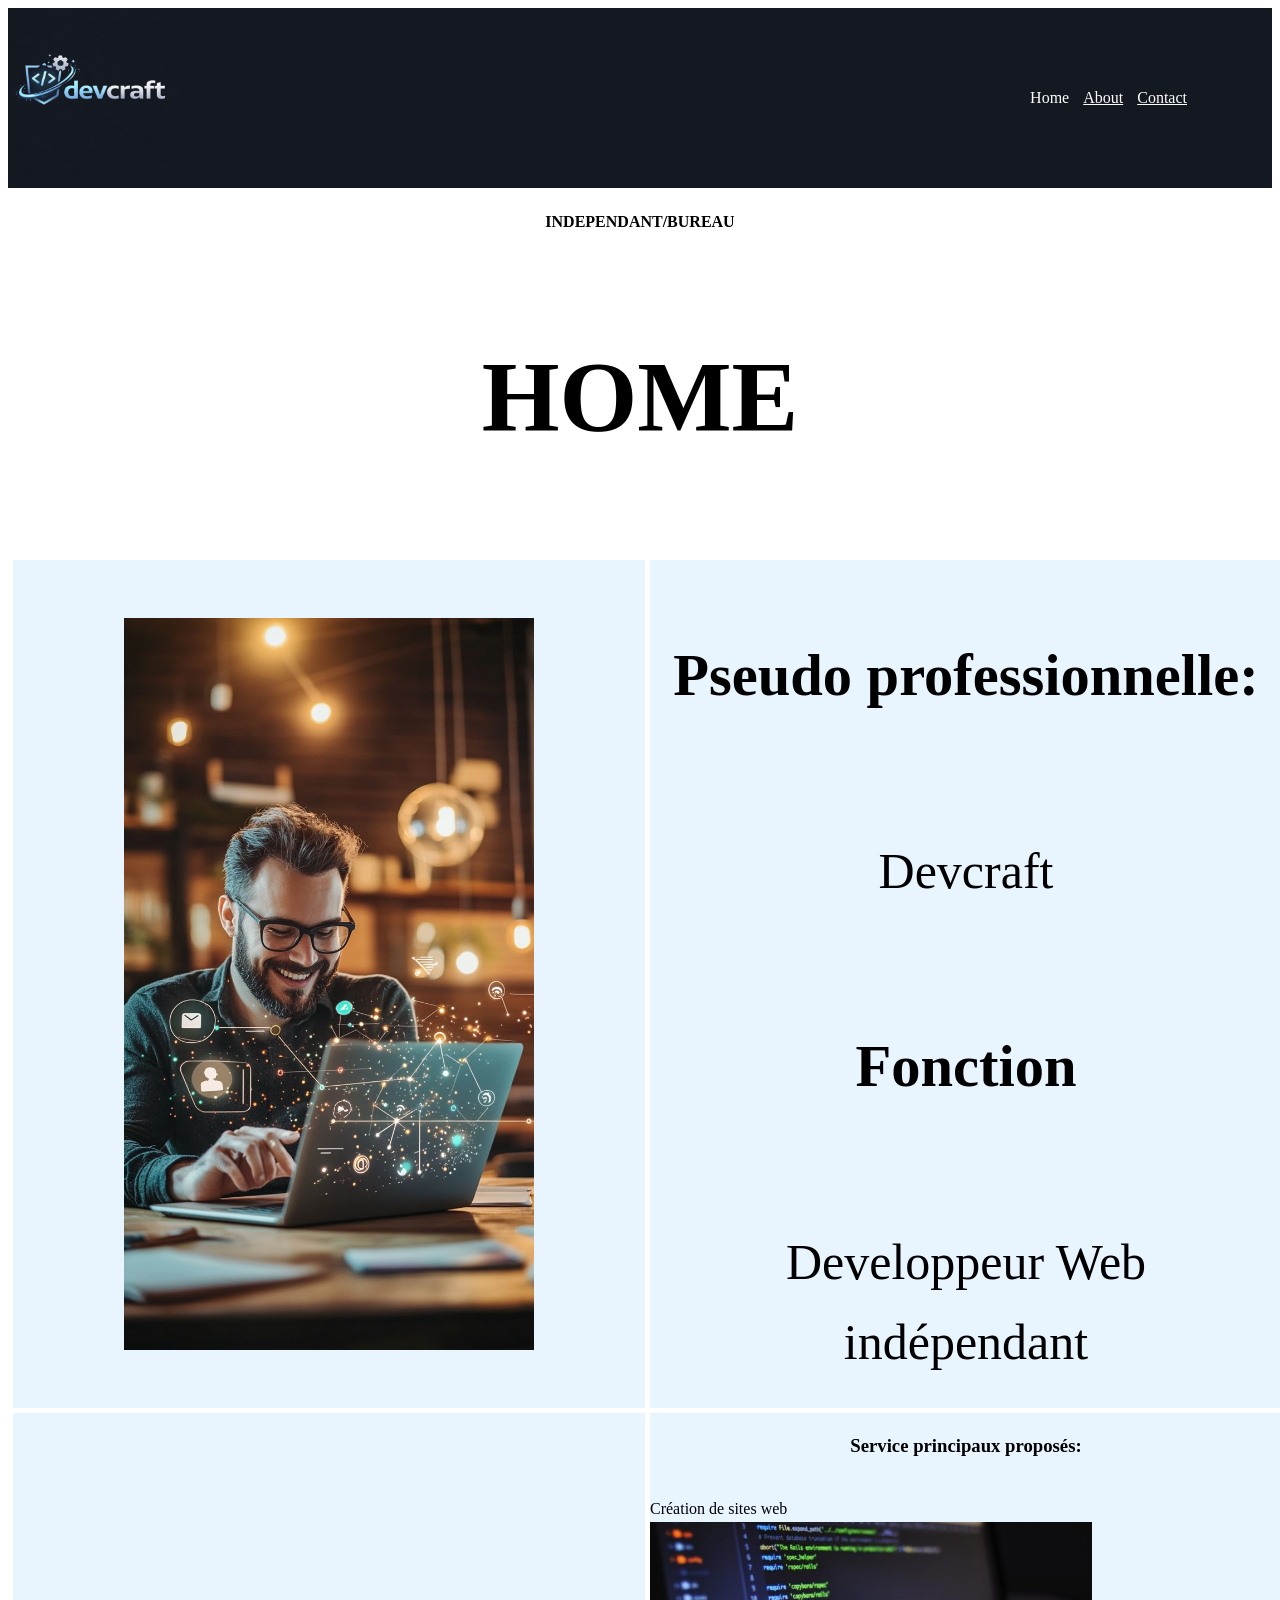
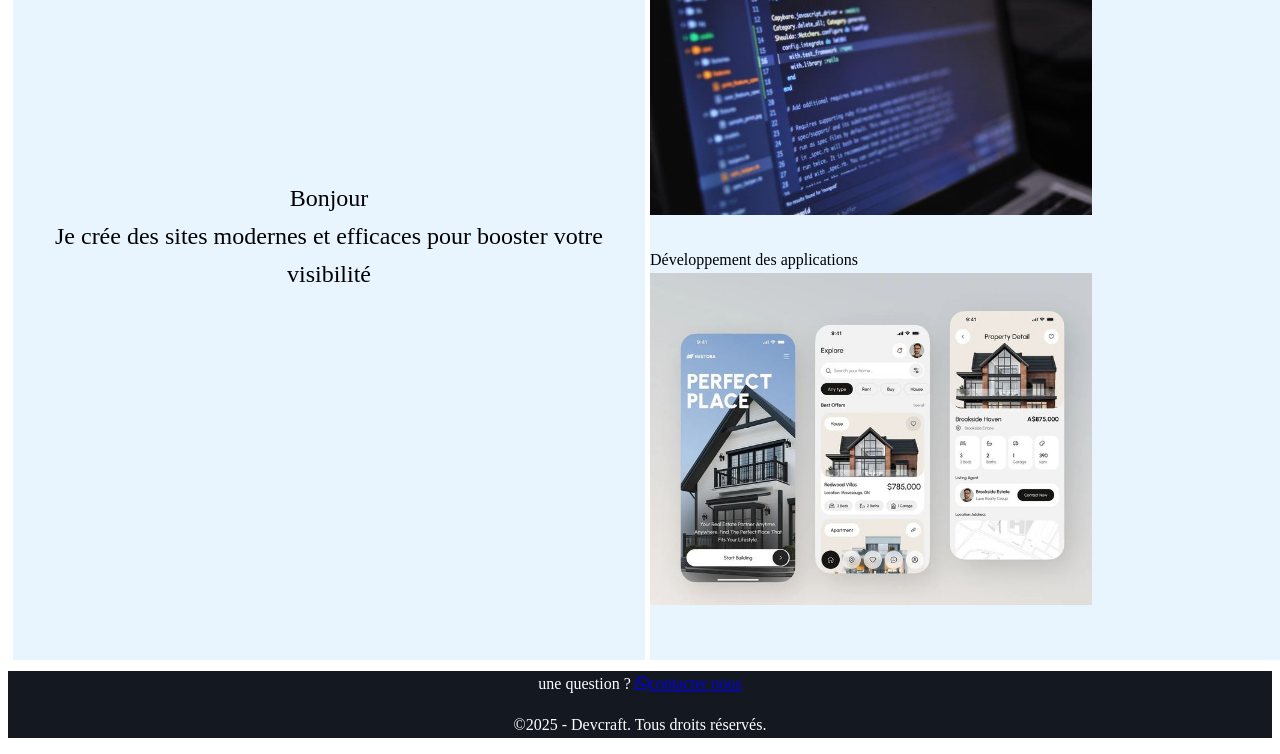
<file: index.html>
<!DOCTYPE html>
<html lang="fr">
    <head>
        <meta charset="UTF-8">
        <meta name="viewport" content="width=device-width, initial-scale=1.0">
        <title> Devcraft</title>
        <link rel="stylesheet" href="pro.css">
        <link rel="stylesheet" href="https://cdnjs.cloudflare.com/ajax/libs/font-awesome/6.5.0/css/all.min.css">  
    </head>
    <body>
        <header>
            <div class="Logo">
                <img src="olivier.jpeg" alt="Mon logo">
            </div>
            <div class="onglet">
                <a>Home</a>
                <a href="pro2.html" class="about">About</a>
                <a href="contact.html" class="contact">Contact</a>
            </div>
        </header>
        <main>
            <section class="ban">
                <div class="banner">
                    <h4>INDEPENDANT/BUREAU</h4>
                    <h1>HOME</h1>
                </div>
            </section>
            <section class="information">
                <div class="pseudo">
                    <img src="sam.jpeg" alt="photo professionnelle">
                </div>
                <div class="titre">
                        <h3>Pseudo professionnelle:</h3>
                        <p>Devcraft</p>
                        <h3>Fonction</h3>
                        <p> Developpeur Web indépendant</p>
                </div>
                <div class="slogan">
                    <p>
                        Bonjour <br>Je crée des sites modernes et efficaces pour booster votre visibilité
                    </p>
                </div>
                <div class="egslogan">
                    <h3> Service principaux proposés:</h3> 
                    <p>
                        Création de sites web
                        <img src="john.jpeg" alt="exemple de slogan" title="Création de site vitrines divers ou promotionel pour une meilleure accessibilité et visibilité de vos services">
                    </p>
                    <p>
                        Développement des applications
                        <img src="lilian.jpeg" alt="exemple de slogan" title="Création des applis web ou mobile selon vos besoins,écoles,restaurations,surveillance...">
                    </p>
                </div>
            </section>
        </main>
        <footer>
            <p>
				une question ?
				<a href="https://wa.me/" target="_blank" class="contacter"><i class="fa-brands fa-whatsapp"></i>contacter nous </a>
			</p>	
			<p>&copy;2025 - Devcraft. Tous droits réservés.</p>
        </footer>
    </body>
</html>
</file>
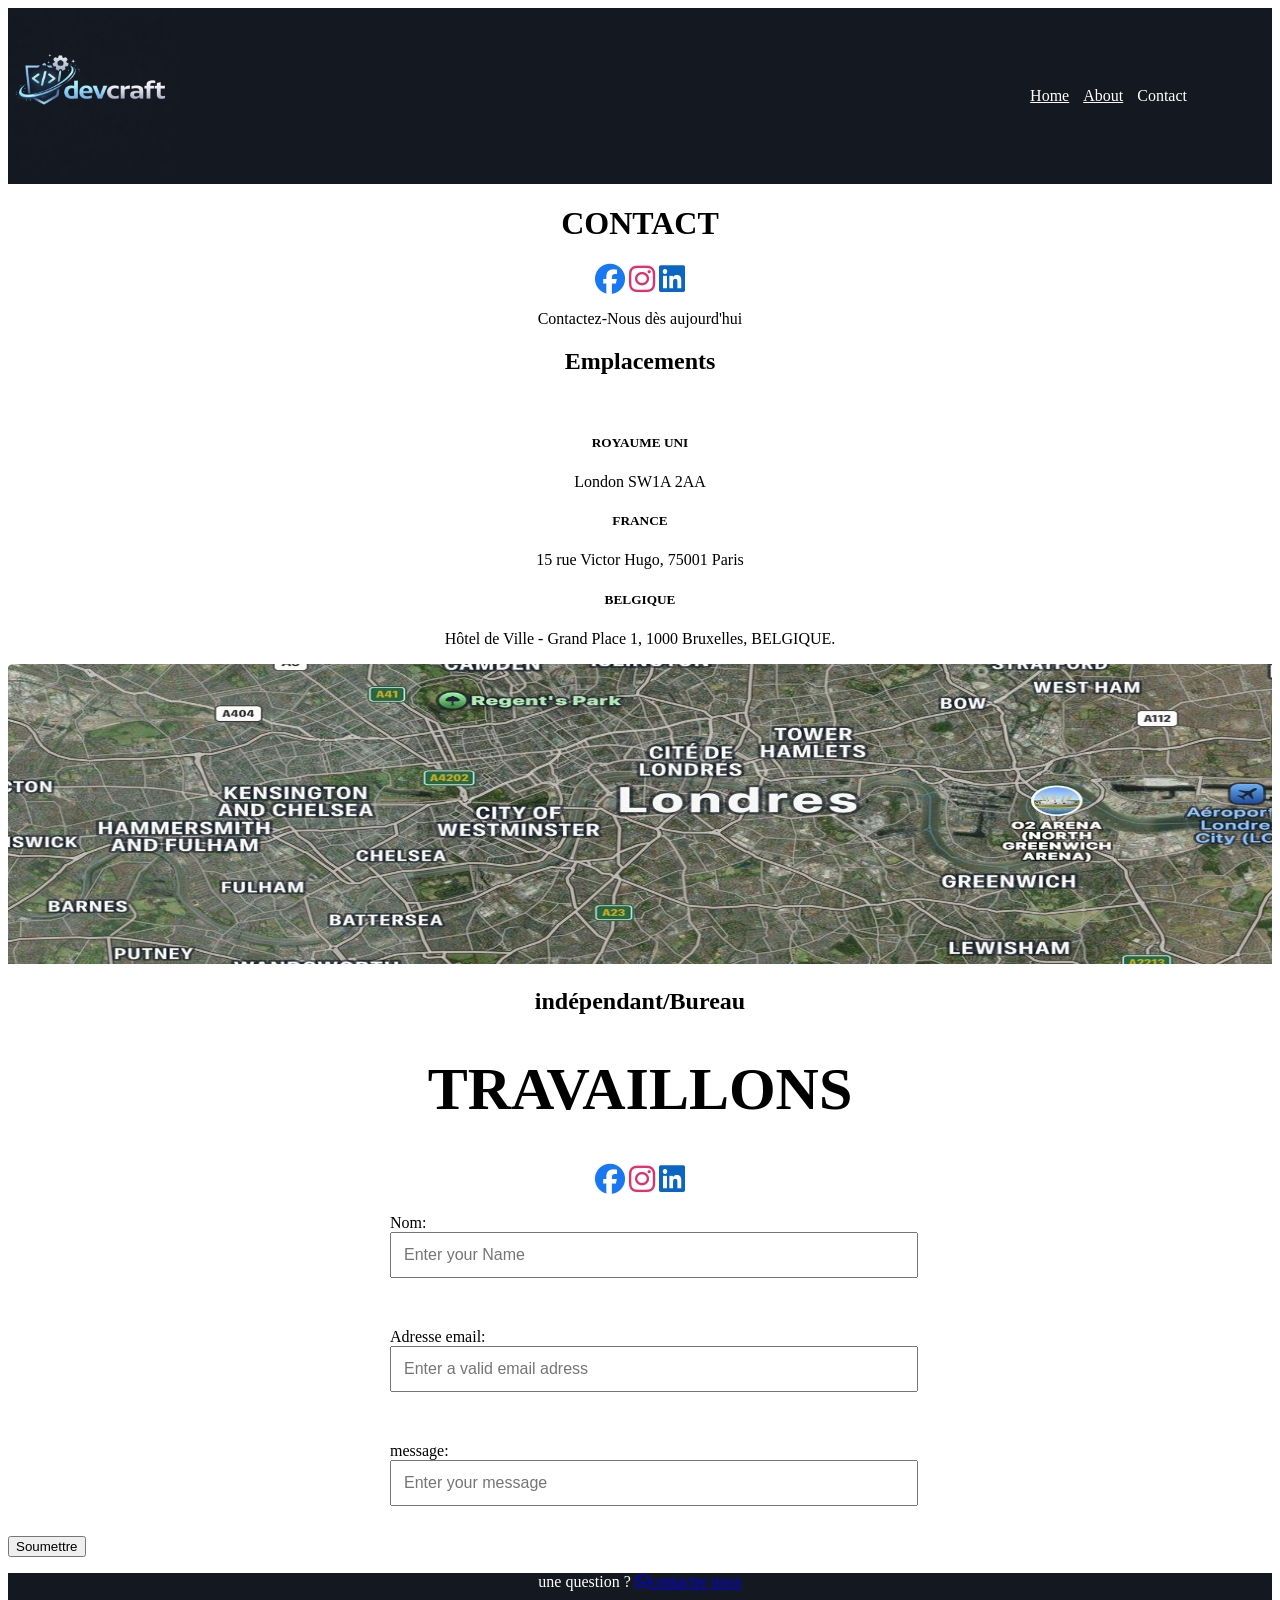
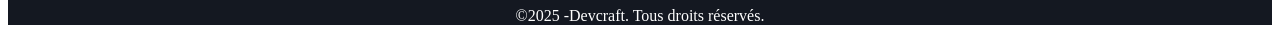
<file: contact.html>
<!DOCTYPE HTML>
<html>
	<head>
		<meta charset="utf-8">
        <meta name="viewport" content="width=device-width, initial-scale=1.0">
		<title>Devcraft</title>
        <link rel="stylesheet" href="pro3.css">
		<link rel="stylesheet" href="https://cdnjs.cloudflare.com/ajax/libs/font-awesome/6.5.0/css/all.min.css"/>
		
		
	</head>
	<body>
	    <header>
            <div class="Logo">
                <img src="olivier.jpeg" alt="Mon logo" width="100">
            </div>
            <div class="onglet">
                <a href="index.html" class="home">Home</a>
                <a href="pro2.html" class="about">About</a>
                <a>Contact</a>
            </div>
        </header>
		
		<main>
            <div class="banner">
                <h1>CONTACT</h1>
                <a href="https://facebook.com" target="_blank"><i class="fa-brands fa-facebook" style="font-size: 30px; color: #1877f2;"></i></a>
                <a href="https://instagram.com" target="_blank"><i class="fa-brands fa-instagram" style="font-size: 30px;color: #E1306C;"></i></a>
                <a href="https://linkedin.com" target="_blank"><i class="fa-brands fa-linkedin" style="font-size: 30px;color:#0a66c2"></i></a>
            </div>
            <div class="bannerinfo">
                <p>Contactez-Nous dès aujourd'hui</p>
                <h2>Emplacements</h2>
                <br><h5>ROYAUME UNI</h5>
                <p>London SW1A 2AA </P>
                <h5>FRANCE</h5>
                <p> 15 rue Victor Hugo, 75001 Paris</p>
                <h5>BELGIQUE</h5>
                <p>Hôtel de Ville - Grand Place 1, 1000 Bruxelles, BELGIQUE. </p>
            </div>
            <div class="local">
                <img src="london3.jpeg">
            </div>
            <div class="info">
                <h2>indépendant/Bureau</h2>
                <h1>TRAVAILLONS</h1>
                <a href="https://facebook.com" target="_blank"><i class="fa-brands fa-facebook" style="font-size: 30px; color: #1877f2;"></i></a>
                <a href="https://instagram.com" target="_blank"><i class="fa-brands fa-instagram" style="font-size: 30px;color: #E1306C"></i></a>
                <a href="https://linkedin.com" target="_blank"><i class="fa-brands fa-linkedin" style="font-size: 30px;color:#0a66c2"></i></a>
            </div>
			<div class="name"> 
				<form>
					<label for="name">Nom:</label><br>
					<input
						type="email"
						id="name"
						name="name"
						placeholder="Enter your Name"
						required
					>
				</form>		
			
			</div>
            <div class="email">
                <form>
                    <label for="email">Adresse email:</label><br>
                    <input
                        type="email"
                        id="email"
                        name="email"
                        placeholder="Enter a valid email adress"
                        required
                    >
                </form>
            </div>
			<div class="message">
				<form>
					<label for="message">message:</label><br>
					<input
						type="message"
						id="message"
						name="message"
						placeholder="Enter your message"
					>
				</form>	
			</div>
			
			<button type="submit" class="btn">Soumettre</button>

			

		
		</main>
		
		<footer>
            <p>
				une question ?
				<a href="https://wa.me/" target="_blank" class="contacter"><i class="fa-brands fa-whatsapp"></i>contacter nous </a>
			</p>	
			<p>&copy;2025 -Devcraft. Tous droits réservés.</p>
		</footer>
    </body>
</html>
</file>
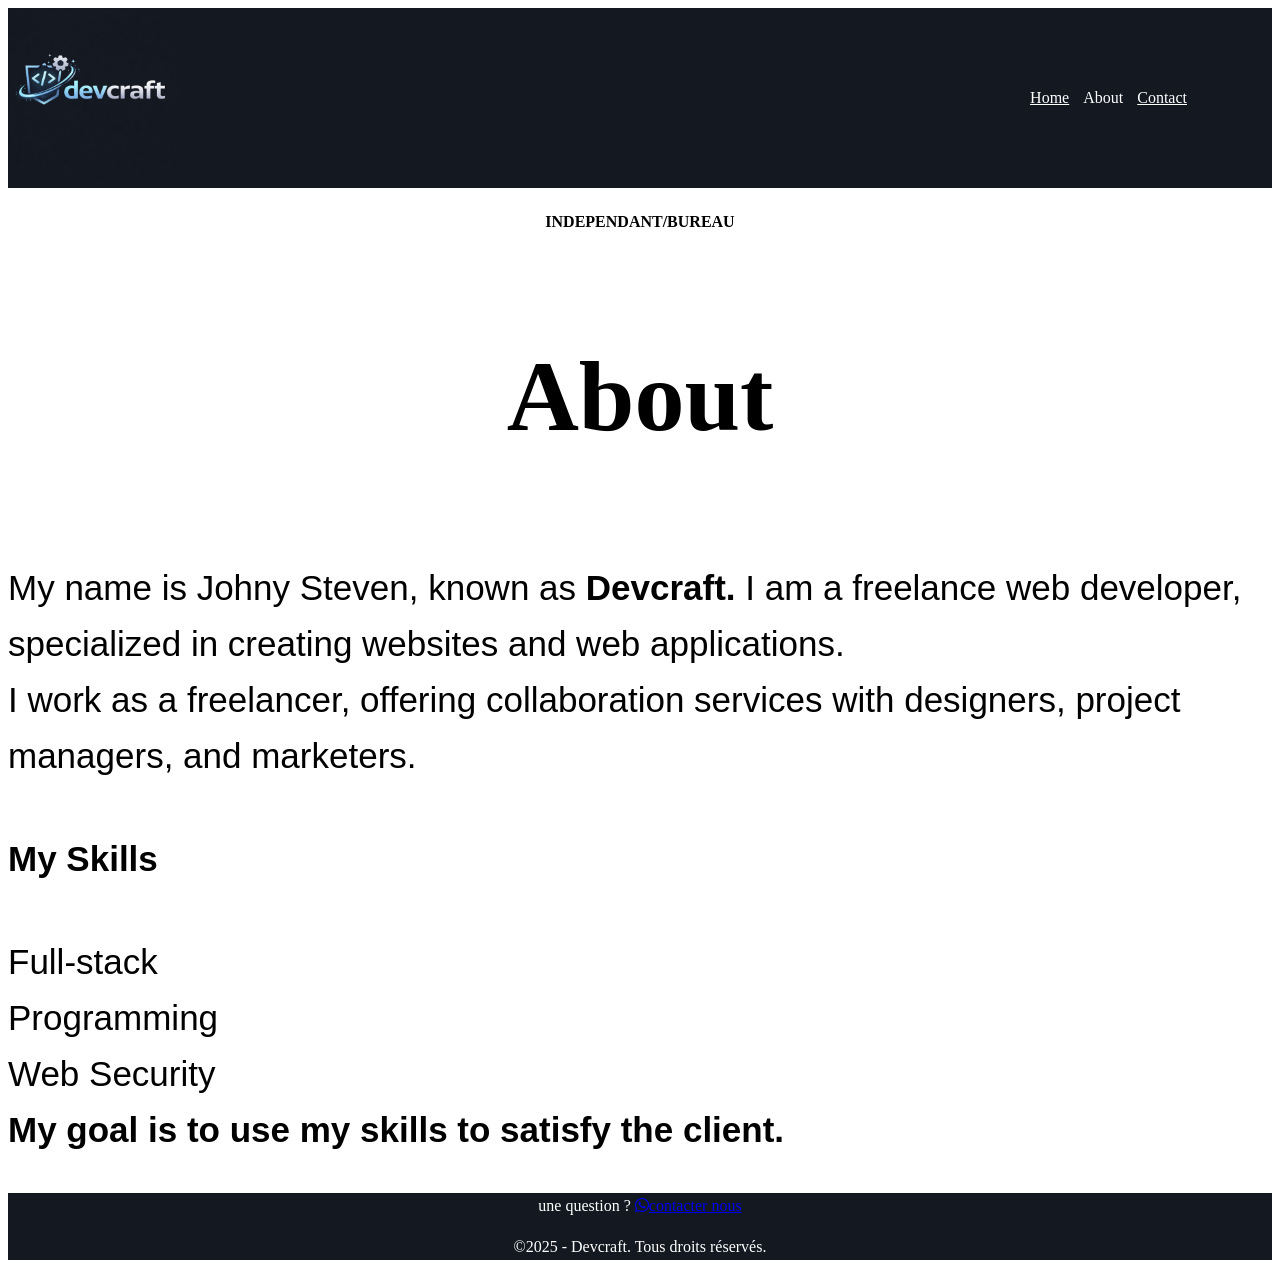
<file: pro2.html>
<!DOCTYPE html>
<html lang="fr">
    <head>
        <meta charset="UTF-8">
        <meta name="viewport" content="width=device-width, initial-scale=1.0">
        <title> Devcraft</title>
        <link rel="stylesheet" href="pro2.css">
        <link rel="stylesheet" href="https://cdnjs.cloudflare.com/ajax/libs/font-awesome/6.5.0/css/all.min.css">
    </head>
    <body>
        <header>
            <div class="Logo">
                <img src="olivier.jpeg" alt="Mon logo" width="100">
            </div>
            <div class="onglet">
                <a href="index.html" class="home">Home</a>
                <a>About</a>
                <a href="contact.html" class="contact">Contact</a>
            </div>
        </header>
        <main>
            <section class="ban">
                <div class="banner">
                    <h4>INDEPENDANT/BUREAU</h4>
                    <h1>About</h1>
                </div>
                <div class="presentation">
                    <p>
                        My name is Johny Steven, known as <strong>Devcraft.</strong>
                        I am a freelance web developer, specialized in creating websites and web applications.
                        <br> I work as a freelancer, offering collaboration services with designers, project managers, and marketers.
                    </p>
                    <h4>My Skills</h4>
                    <p>
                        Full-stack  
                        <br>Programming  
                        <br>Web Security  
                        <br><strong>My goal is to use my skills to satisfy the client.</strong>
                    </p>
                </div>
            </section>
        </main>
        <footer>
            <p>
				une question ?
				<a href="https://wa.me/" target="_blank" class="contacter"><i class="fa-brands fa-whatsapp"></i>contacter nous </a>
			</p>	
            <p>&copy;2025 - Devcraft. Tous droits réservés.</p>
        </footer>
    </body>
</html>
</file>
<file: pro.css>
body{
    overflow-x: hidden;
}
@media(max-width:768px){
    header{
    display: grid;
    grid-template-columns: 30% 70%;
    align-items: center;
	background-color:rgb(20,24,33);
    padding: 15px;
    }
    nav ul{
        flex-direction: column;
        padding: 0;
    }
    img{
        width: 100%;
    }
    footer{
        font-size: 14px;
    }
    h1{font-size: 26px;}
    h2{ font-size: 22px;}
    h3{font-size: 18px;}
    p, li, a, label {
        font-size: 15px;
    }
    main .ban .banner h1 {
    font-size: 36px;
    }
    header .onglet{
    text-align: right;
    padding-right: 30px;
    } 
}
body{
    font-size: 16px;
    line-height: 1.6;
}
header{
    display: grid;
    grid-template-columns: 30% 70%;
    align-items: center;
	background-color:rgb(20,24,33);
}
header .Logo img{
    width: 170px;
	border:solid 1px rgba(20,24,33,1)
	
}
header .onglet{
    text-align: right;
    padding-right: 80px;
} 
header .onglet a{
    padding: 0 5px;
    color: #FFFFFF;
}
.about:hover{
    color: #0000ff;
    text-decoration: underline;
}
.contact:hover{
    color: #0000ff;
    text-decoration: underline;
}
main img{
	max-width: 100%;
	height: auto;
}	
main .ban .banner h4{
    text-align: center;    
}
main .ban .banner h1{
    text-align: center;
    font-size: 100px;
}
main .information{
    margin: auto;
    display: grid;
    grid-template-columns: 50% 50%;
    grid-template-rows:50% 50%;
    width: 100%;
    height: auto;
    gap: 5px;
    padding:0 5px;
}
main .information .pseudo{
    background: #e8f5ff;
    display:flex;
    flex-direction: column;
    align-items: center;
    justify-content: center;
}
main .information .pseudo img{
    max-width: 65%;
    height: auto;
    object-fit: cover;
}
main .information .slogan{
    background: #e8f5ff;
    display: flex;
    flex-direction: column;
    align-items: center;
    justify-content: center;
    text-align: center;
    font-size: 24px;
}
main .information .titre{
    background: #e8f5ff;;
    display: flex;
    flex-direction: column;
    padding: 10px;
    text-align: center;
    font-size: 50px;
}
main .information .egslogan{
    display: flex;
    flex-direction: column;
    background: #e8f5ff;
    align-items: center;
    object-fit: cover;
}
main .information .egslogan img{
    max-width: 70%;
    height: 200;
    display: block;
}

footer{
	background-color:rgb(20,24,33);
	color:#FFFFFF;
	text-align:center;
}
.contacter:hover{
    color: #0000ff;
    text-decoration: underline;
}
</file>
<file: pro3.css>
@media(max-width:768px){
    header{
    display: grid;
    grid-template-columns: 30% 70%;
    align-items: center;
	background-color:rgb(20,24,33);
    padding: 15px;
    }
    nav ul{
        flex-direction: column;
        padding: 0;
    }
    img{
        width: 100%;
    }
    footer{
        font-size: 14px;
    }
    h1{font-size: 26px;}
    h2{ font-size: 22px;}
    h3{font-size: 18px;}
    h5{font-size: 16px;}
    p, li, a, label {
        font-size: 14px;
    }
    body{
    font-size: 16px;
    line-height: 1.6;
    }
    main .banner h1{
    font-size: 32px;
    }
    main .info h1{
    font-size: 28px;
    }
    header .onglet{
    text-align: right;
    padding-right: 30px;
    } 
}
header{
    display: grid;
    grid-template-columns: 30% 70%;
    align-items: center;
	background-color:rgb(20,24,33);
}
header .Logo img{
    width: 170px;
	border:solid 1px rgba(20,24,33,1)
	
}
header .onglet{
    text-align: right;
    padding-right: 80px;
} 
header .onglet a{
    padding: 0 5px;
    color: #FFFFFF;
}
.home:hover{
    color: #0000ff;
    text-decoration: underline;
}
.about:hover{
    color: #0000ff;
    text-decoration: underline;
}
main .banner{
    text-align: center;
}
main .bannerinfo{
    text-align: center;
}
main .banner h1{
    font-size: clamp(32px, 8vw, 80ox);
}
main .info{
    text-align: center;
}
main .info h1{
    font-size: clamp(28px, 6vw, 60px);
}
main .local img{
    width: 100%;
    height: 300px;
}
main .name form{
    max-width: 500px;
    margin: auto;
    padding: 20px;
}
main .name form input{
    width: 100%;
    padding: 12px;
    margin-bottom: 10px;
    font-size: 16px;
}
main .email form{
    max-width: 500px;
    margin: auto;
    padding: 20px;
}
main .email form input{
    width: 100%;
    padding: 12px;
    margin-bottom: 10px;
    font-size: 16px;
}
main .message form{
    max-width: 500px;
    margin: auto;
    padding: 20px;
}
main .message form input{
    width: 100%;
    padding: 12px;
    margin-bottom: 10px;
    font-size: 16px;
}
.btn:hover{
    background-color: #0000ff;
    transform: scale(1.1);
}
footer{
    background-color:rgb(20,24,33);
	color:#FFFFFF;
	text-align:center;
}
.contacter:hover{
    color: #0000ff;
    text-decoration: underline;
}
</file>
<file: pro2.css>
@media(max-width:768px){
    header{
    display: grid;
    grid-template-columns: 30% 70%;
    align-items: center;
	background-color:rgb(20,24,33);
    padding: 15px;
    }
    nav ul{
        flex-direction: column;
        padding: 0;
    }
    img{
        width: 100%;
    }
    footer{
        font-size: 14px;
    }
    h1{font-size: 26px;}
    h2{ font-size: 22px;}
    h3{font-size: 18px;}
    p, li, a, label {
        font-size: 15px;
    }
    .banner h1{
        font-size: 32px;
    }
    h4{
        font-size: 14px;
    }
    header .onglet{
    text-align: right;
    padding-right: 30px;
    } 
}
body{
    font-size: 16px;
    line-height: 1.6;
}
header{
    display: grid;
    grid-template-columns: 30% 70%;
    align-items: center;
	background-color:rgb(20,24,33);
}
header .Logo img{
    width: 170px;
	border:solid 1px rgba(20,24,33,1)
	
}
header .onglet{
    text-align: right;
    padding-right: 80px;
} 
header .onglet a{
    padding: 0 5px;
    color: #FFFFFF;
}
.home:hover{
    color: #0000ff;
    text-decoration: underline;
}
.contact:hover{
    color: #0000ff;
    text-decoration: underline;
}
main .ban .banner h4{
    text-align: center;    
}
main .ban .banner h1{
    text-align: center;
    font-size: 100px;
}
main .presentation{
    font-family: Arial, Helvetica, sans-serif;
    font-size: 35px;
    
}

footer{
    background-color:rgb(20,24,33);
	color:#FFFFFF;
	text-align:center;
}
.contacter:hover{
    color: #0000ff;
    text-decoration: underline;
}
</file>
